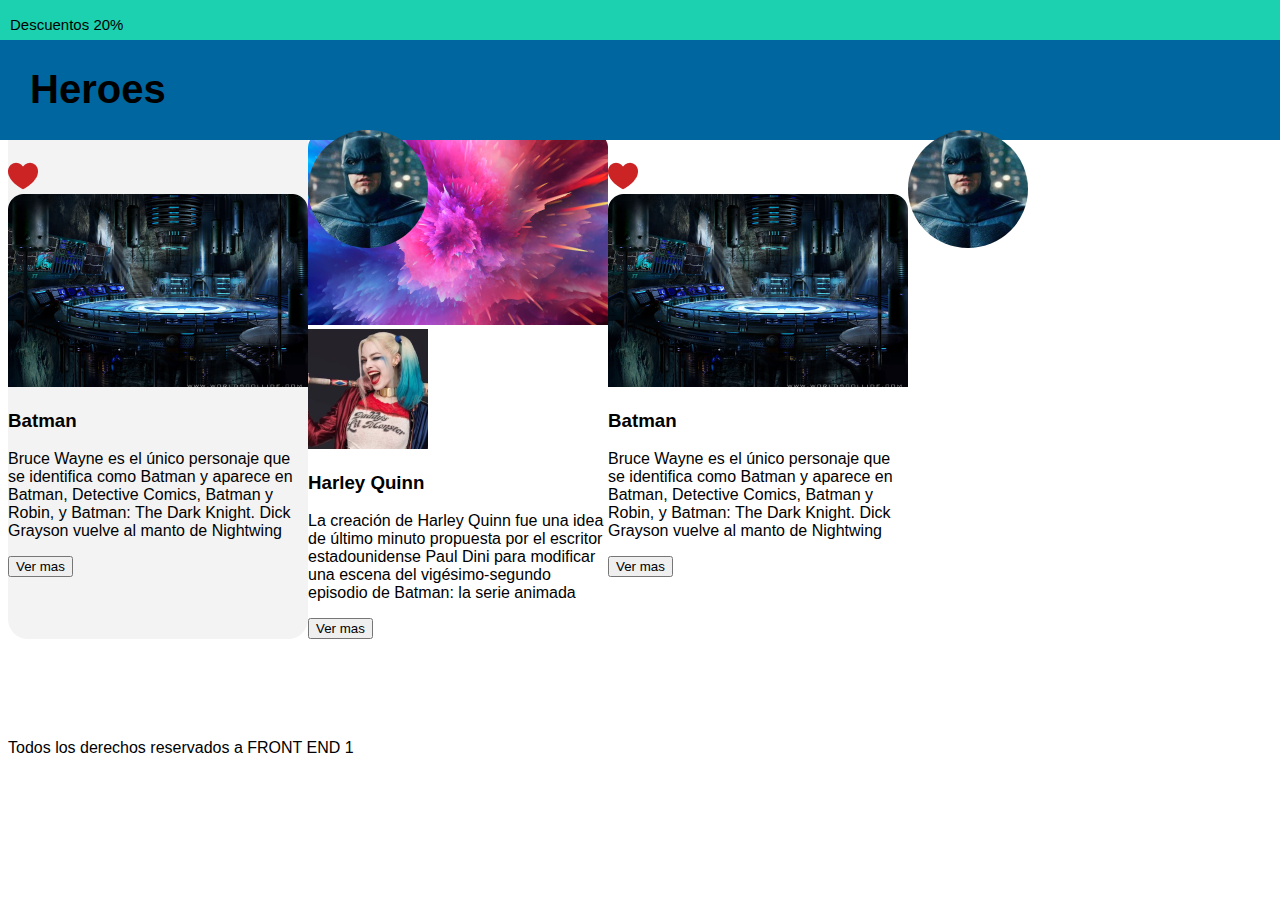
<file: maqueteo 6-6/index.html>
<!DOCTYPE html>
<html lang="en">
<head>
    <meta charset="UTF-8">
    <meta http-equiv="X-UA-Compatible" content="IE=edge">
    <meta name="viewport" content="width=device-width, initial-scale=1.0">
    <link rel="stylesheet" href="./css/style.css">
    <title>Clase 10</title>
</head>
<body>
   <header class="head"> <h2>Descuentos 20%</h2>
        <div class="heroes">
            <h1>Heroes</h1>
        </div>
    </header>
    <main>
        <div class="contenedores">
            <div class="contenedorBatMan">
                <img class="corazon" src="./img/Vector (2).png" alt="corazon">
                <img src="./img/849bfede3a5193c34ab8a00379e64fa2 1 (2).png" alt="Foto Batman">
                <img class="fotoPerfilBatMan"  src="./img/liga-justicia-batman-kO4H--1024x512@abc 1.png" alt="Fondo Batman">
                <article>
                <h3>Batman</h3>
                <p>Bruce Wayne es el único personaje que se identifica como Batman y aparece en Batman, Detective Comics, Batman y Robin, y Batman: The Dark Knight. Dick Grayson vuelve al manto de Nightwing
                </p>
                <button>Ver mas</button>
            </article>
            </div>
            <div class="harleyQuinn">
                <img class="corazon" src="./img/Vector (2).png" alt="corazon">
                <img src="./img/849bfede3a5193c34ab8a00379e64fa2 1 (1).png" alt="Fondo harley quinn">
                <img class="fotoPerfilHarleyQuinn" src="./img/liga-justicia-batman-kO4H--1024x512@abc 1 (1).png" alt="Foto harley quinn">
            <article><h3>Harley Quinn</h3>  
                <p>La creación de Harley Quinn fue una idea de último minuto propuesta por el escritor estadounidense Paul Dini para modificar una escena del vigésimo-segundo episodio de Batman: la serie animada
                </p>
                <button>Ver mas</button>
                    </article>
            </div>
            <div class="contenedorBatMan">
                <img class="corazon" src="./img/Vector (2).png" alt="corazon">
                <img src="./img/849bfede3a5193c34ab8a00379e64fa2 1 (2).png" alt="Foto Batman">
                <img class="fotoPerfilBatMan"  src="./img/liga-justicia-batman-kO4H--1024x512@abc 1.png" alt="Fondo Batman">
                <h3>Batman</h3>
                <p>Bruce Wayne es el único personaje que se identifica como Batman y aparece en Batman, Detective Comics, Batman y Robin, y Batman: The Dark Knight. Dick Grayson vuelve al manto de Nightwing
                </p>
                <button>Ver mas</button>    
                </article>

        </div>  </div>   
    <footer>Todos los derechos reservados a FRONT END 1</footer>
</body>

</html>
</file>
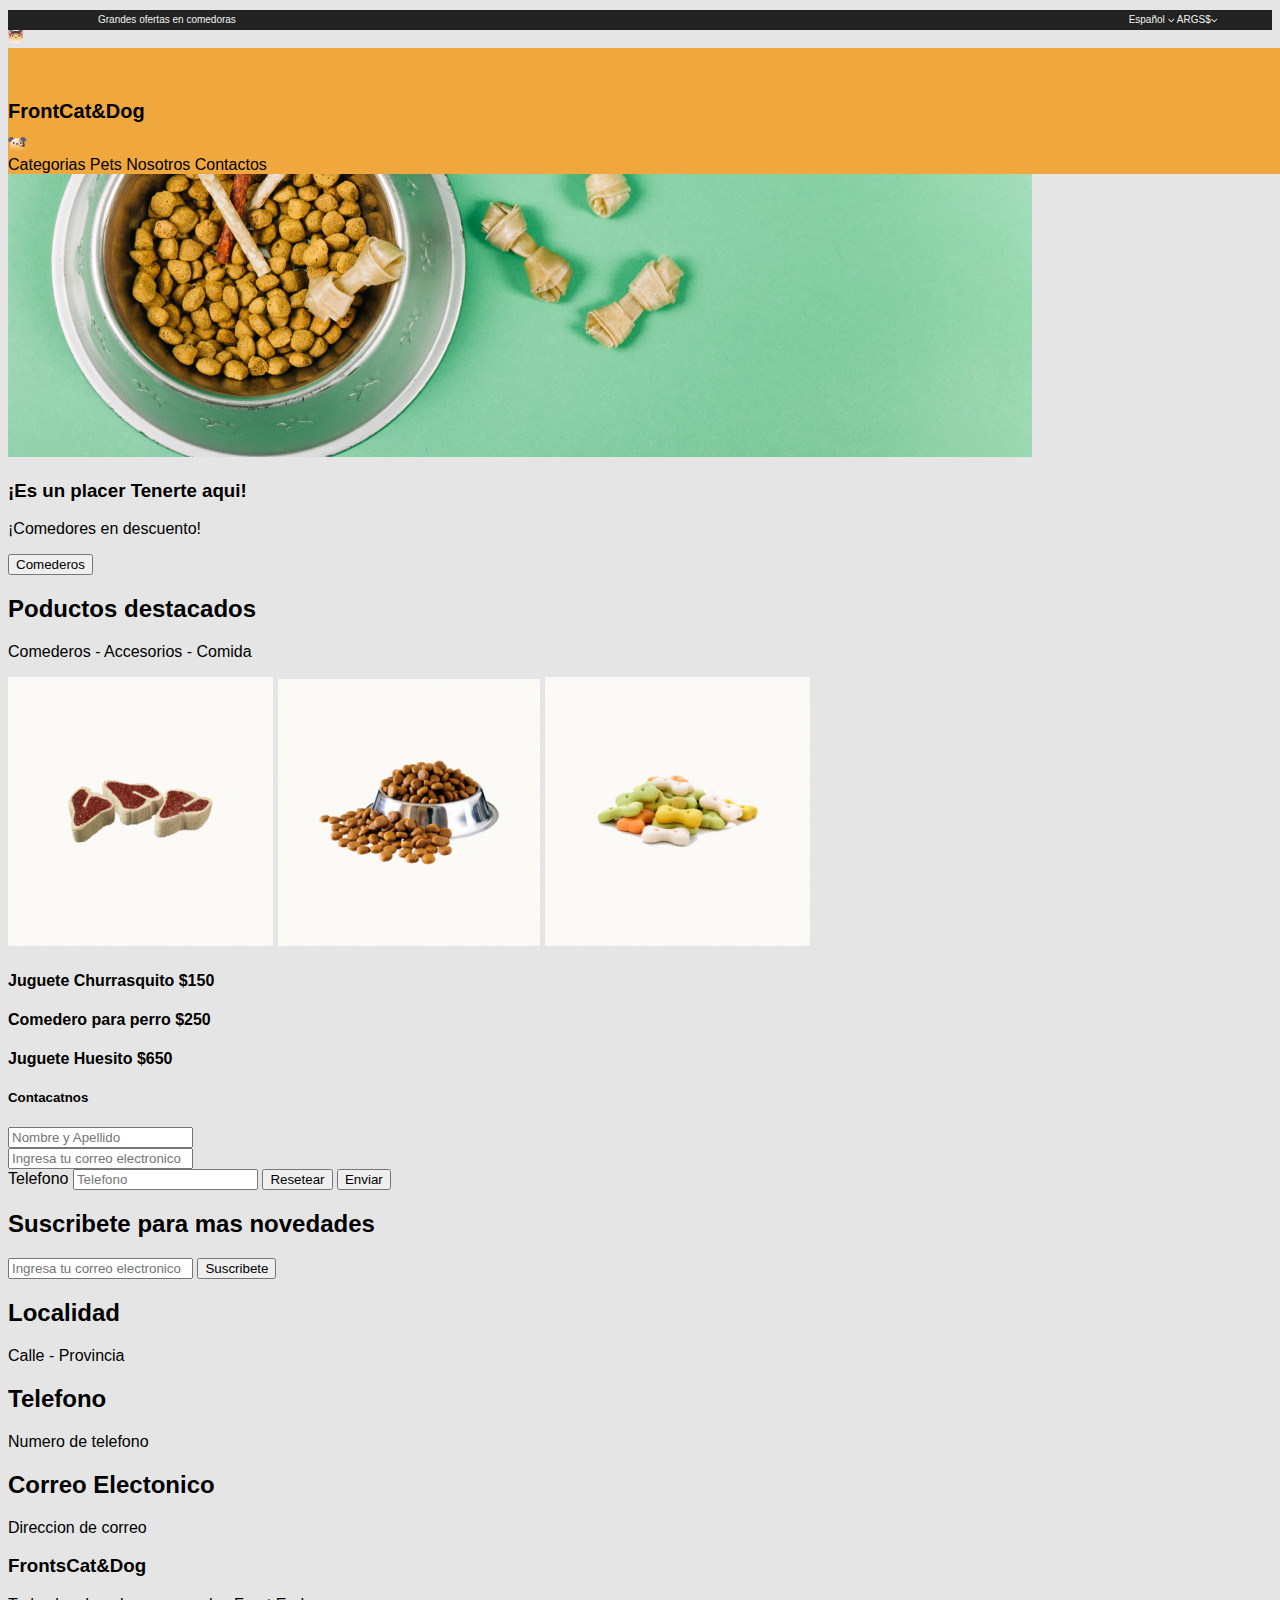
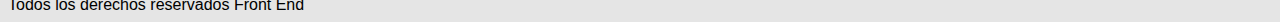
<file: PetShop/index.html>
<!DOCTYPE html>
<html lang="en">
<head>
    <meta charset="UTF-8">
    <meta http-equiv="X-UA-Compatible" content="IE=edge">
    <meta name="viewport" content="width=device-width, initial-scale=1.0">
    <link rel="stylesheet" href="./css/style.css">
    <title>PetShop</title>
</head>
<body>
    <div class="barraSuperior"> <p> Grandes ofertas en comedoras <span>Español  <img src="./img/Vector 1.png" > ARGS$<img src="./img/Vector 1.png" ></span></p></div>
     <img class="imagenGato" src="./img/Cat.png"> <div class="barraNavegacion">   <h1>Front<span>Cat&Dog</span></h1> <img class="imagenPerro" src="./img/Dog.png" alt="">
        <nav class="textoNavegacion"> Categorias Pets Nosotros Contactos</nav>
    </div>
    <div class="seccionImagen">
        <img src="./img/bowl-and-pet-daities-on-green-background 1.png" alt="Imagen de fond de tarro de comedero.">
        <h3 class="">¡Es un placer Tenerte aqui!</h3>
            <p>¡Comedores en descuento!</p>
            <button class="botonComederos">Comederos</button>
    </div>
    <div class="productoSeleccionado">
        <h2>Poductos destacados</h2>
            <p>Comederos - Accesorios - Comida</p>
            <div>
                <img class="ChurrasquitoImg"  src="./img/churrasquito.png" alt="Juguete de churrasquito">
                <img class="comederoImg" src="./img/comedero.png" alt="Comedero">
                <img class="huesitoImg" src="./img/Huesito.png" alt="Juguete Huesito">
            </div>
            <div class="productos">
                <h4 class="textoChurrasco">Juguete Churrasquito <span>$150</span></h4>
                <h4 class="textoComedero">Comedero para perro <span>$250</span></h4>
                <h4 class="textoHuesito">Juguete Huesito <span>$650</span></h4>
            </div>

    </div>
    <div>
        <h5> Contacatnos</h5>
            <div class="grupo-formulario">
                <label form="nombres"></label>
                <input type="text" nombres="nombres" id="nombres" class="control-forma" placeholder="Nombre y Apellido">

             </div>

            <div class="grupo-formulario">
                <label form="email"></label>
                <input type="text" nombres="email" id="email" class="control-forma" placeholder="Ingresa tu correo electronico">

            </div>

            <div class="grupo-formulario">
                <label form="telefono">Telefono</label>
                <input type="telefono" nombres="telefono" id="telefono" class="control-forma"
                    placeholder="Telefono">
                    <button class="botonResetear">Resetear</button>
                    <button class="botonEnviar">Enviar</button>

    </div>
    <div class="barraSuscribete">
        <h2>Suscribete para mas novedades</h2>
        <div class="grupo-formulario">
            <label form="email"></label>
            <input type="text" nombres="email" id="email" class="control-forma" placeholder="Ingresa tu correo electronico">
            <button class="botonSuscribe"> Suscribete</button>
        </div>

    </div>
    <div class="falsoFooter">
        <h2>Localidad</h2>
        <p>Calle - Provincia</p>
        <h2>Telefono</h2>
        <p>Numero de telefono</p>
        <h2>Correo Electonico</h2>
        <p>Direccion de correo</p>
        <h3>Front<span>sCat&Dog</span></h3>
    </div>
    <footer>Todos los derechos reservados Front End</footer>
</body>
</html>
</file>
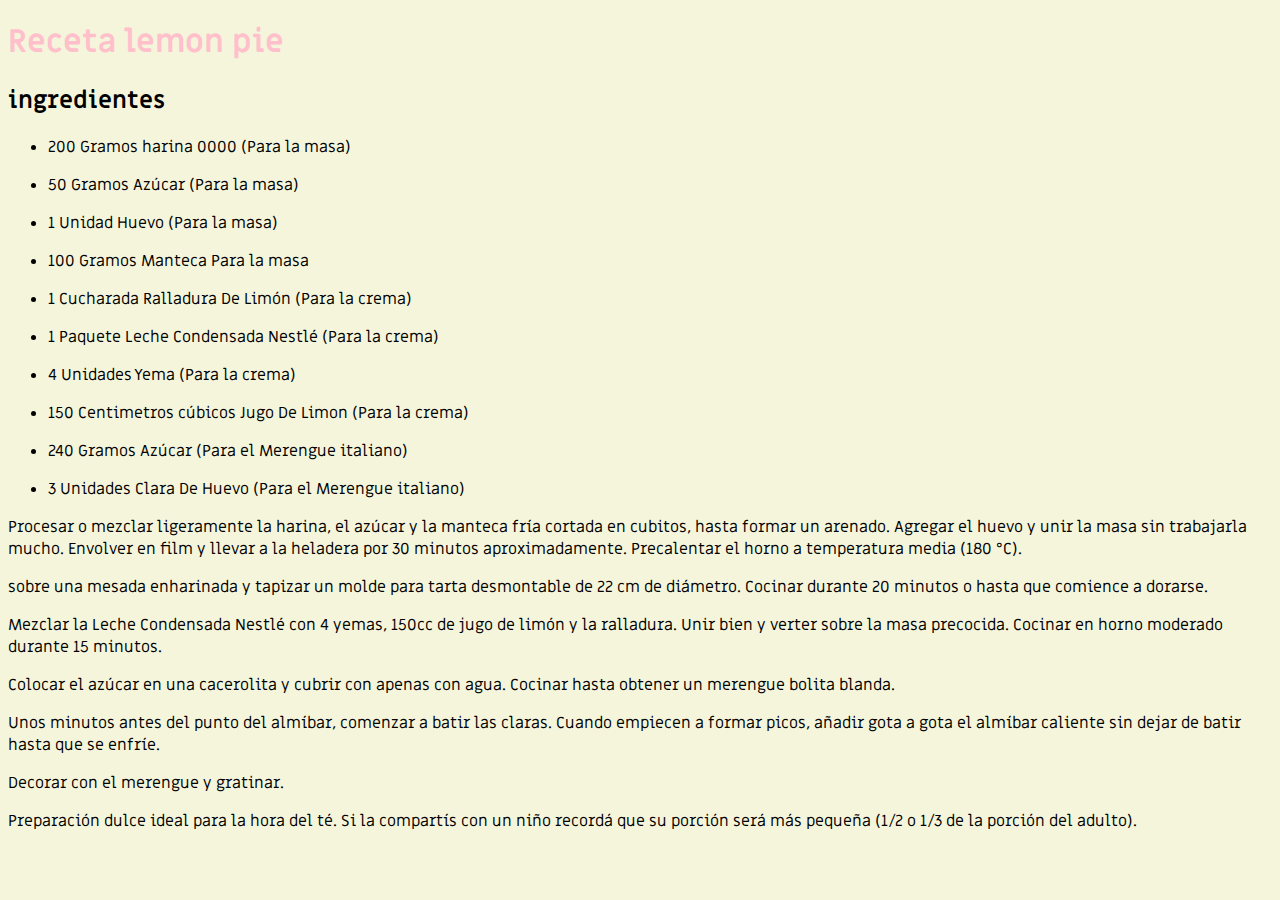
<file: receta/index.html>
<!DOCTYPE html>
<html lang="en">
<head>
    <meta charset="UTF-8">
    <meta http-equiv="X-UA-Compatible" content="IE=edge">
    <meta name="viewport" content="width=device-width, initial-scale=1.0">
    <link rel="stylesheet" href="style.css">
    <title>Document</title>
</head>
<body>
    <h1 class="titulo"> Receta lemon pie</h1>
    <h2 class="ingredients">ingredientes</h2>
    <ul><li>200 Gramos harina 0000 (Para la masa) </li></ul> 
    <ul><li>50 Gramos Azúcar (Para la masa)</li></ul> 
    <ul><li>1 Unidad Huevo (Para la masa)</li></ul> 
    <ul><li>100 Gramos Manteca Para la masa</li></ul> 
    <ul><li> 1 Cucharada Ralladura De Limón (Para la crema)</li></ul> 
    <ul><li>1 Paquete Leche Condensada Nestlé (Para la crema)</li></ul> 
    <ul><li>4 Unidades Yema (Para la crema) </li></ul> 
    <ul><li> 150 Centimetros cúbicos Jugo De Limon (Para la crema)    </li></ul> 
    <ul><li> 240 Gramos Azúcar (Para el Merengue italiano)</li></ul>
    <ul><li> 3 Unidades Clara De Huevo (Para el Merengue italiano)</li></ul>
    <p> 
          Procesar o mezclar ligeramente la harina, el azúcar y la manteca fría cortada en cubitos, hasta formar un arenado. Agregar el huevo y unir la masa sin trabajarla mucho. Envolver en film y llevar a la heladera por 30 minutos aproximadamente.

Precalentar el horno a temperatura media (180 °C).</p>

<p> sobre una mesada enharinada y tapizar un molde para tarta desmontable de 22 cm de diámetro. Cocinar durante 20 minutos o hasta que comience a dorarse.</p>

<p>Mezclar la Leche Condensada Nestlé con 4 yemas, 150cc de jugo de limón y la ralladura. Unir bien y verter sobre la masa precocida. Cocinar en horno moderado durante 15 minutos.</p>

<p>Colocar el azúcar en una cacerolita y cubrir con apenas con agua. Cocinar hasta obtener un merengue bolita blanda.</p>

<p>Unos minutos antes del punto del almíbar, comenzar a batir las claras. Cuando empiecen a formar picos, añadir gota a gota el almíbar caliente sin dejar de batir hasta que se enfríe.</p>

<p>Decorar con el merengue y gratinar.</p>

<p>Preparación dulce ideal para la hora del té. Si la compartís con un niño recordá que su porción será más pequeña (1/2 o 1/3 de la porción del adulto).


    </p>


    
</body>
</html>
</file>
<file: maqueteo 6-6/css/style.css>
@import url('https://fonts.googleapis.com/css2?family=Cinzel&family=Miriam+Libre&display=swap');
:root{
    --azul: #00669f;
    --celeste: #1cd1b0;
    --fondo: #e5e5e5;
    --corazon: #cc2424;
    --gris: #f3f3f3;
    --sombra: rgba(0, 0, 0, 0.25);


}
*{
    font-family: 'Roboto', sans-serif;
    /* background-color: var(--fondo); */
}

header{
    background-color: var(--celeste);
    position: absolute;
    width: 100%;
    height: 40px;
    left: 0px;
    top: 0px;

}

h2 {
    position: absolute;
    height: 18px;
    left: 10px;
    top: 4px;
    
    font-style: normal;
    font-weight: 400;
    font-size: 15px;
    line-height: 18px;
}

.heroes {
    background-color: var(--azul);
    position: absolute;
    width: 100%;
    height: 100px;
    top: 40px;
}

h1 {
    position: absolute;
    font-style: normal;
    font-size: 40px;
    left: 30px;
}
.contenedores {
    background-color: var(--gris);
    display: flex;
    /* flex-direction: row; */
    justify-content: space-between;
    align-items: center;
    width: 300px;
    box-shadow: var(--sombra);
    /* gap: 15px;
    position: relative; */
    border-radius: 20px;
    margin: 100px 0 100px 0;
    
    /* display: flex;
    position: absolute;
    width: 300px;
    height: 336px;
    left: 32px;
    top: 293px;
    z-index: 1;
    border-radius:16px 16px 0px 0px;
    box-shadow: rgba(0, 0, 0, 0.25);
    
        */

}
/* .fotoPerfilBatMan {
    position: absolute;
    width: 120px;
    height: 118px;
    left: 90px;
    top: 125px;
    box-sizing: border-box;
    border-radius: 60px;
    z-index: 2;
    
} */
.fotoPerfilBatMan {
    /* position: absolute;
    width: 120px;
    height: 118px;
    left: 700px;
    top: 125px;
    box-sizing: border-box;
    border-radius: 60px;
 
    z-index: 2; */

    position: absolute;
    border-radius: 50%;
    top: 130px;
    box-shadow: var(--shadow);
}
</file>
<file: PetShop/css/style.css>
@import url('https://fonts.googleapis.com/css2?family=Cinzel&family=Miriam+Libre&display=swap');
:root {
    --negro: #222222;
    --naranjaFondo: #F0A83E;
    --marron: #3c2313;
    --gris: #8a8787;
    --fondo: #e5e5e5;
    --fuente: #f3f3f3;

}

body{
    font-family: 'Roboto', sans-serif;
    background-color: var(--fondo);
}
.barraSuperior{
    background-color: var(--negro);
    height: 20px;
    width: 100%;
    top: 0px;
}
.barraSuperior p {
    font-weight: 400;
    font-size: 10px;
    line-height: 12px;
    color: var(--fuente);
    padding-left: 90px;
    padding-top: 4px;

}
.barraSuperior span {
    padding-left: 890px;

}
.barraNavegacion {
    background-color: var(--naranjaFondo);
    width: 100%;
    position: absolute;
}
h1 {
    width: 58px;
    font-size: 20px;
    padding-top: 39px;
}
</file>
<file: receta/style.css>
@import url('https://fonts.googleapis.com/css2?family=Cinzel&family=Miriam+Libre&display=swap');

:root{
    --beige: beige;
    --rosa: pink;
    --amarillo: rgba(255, 255, 59, 0.815);
}
body{
    font-family: 'Cinzel', serif;
    font-family: 'Miriam Libre', sans-serif;
    background-color: var(--beige);
}
body .titulo{
    color: var(--rosa);
    display: flex;
    
}
</file>
